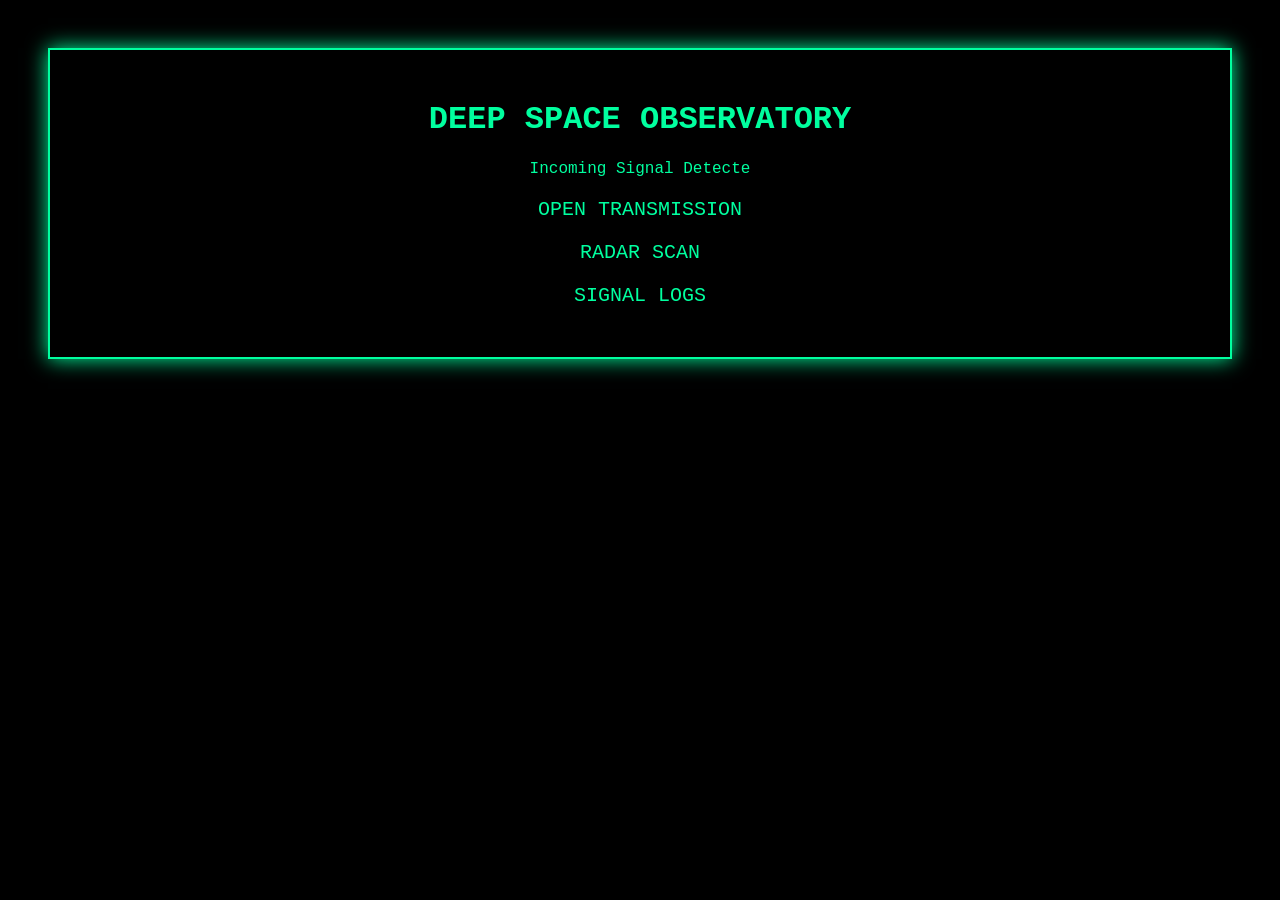
<file: index.html>
<!DOCTYPE html>
<html>
<head>
<title>Lost Signals From Space</title>
<link rel="stylesheet" href="style.css">
</head>

<body>

<div class="terminal">

<h1 class="glitch">DEEP SPACE OBSERVATORY</h1>

<p id="typing"></p>

<div class="menu">
<a href="transmission.html">OPEN TRANSMISSION</a>
<a href="radar.html">RADAR SCAN</a>
<a href="logs.html">SIGNAL LOGS</a>
</div>

</div>

<script src="script.js"></script>

</body>
</html>
</file>
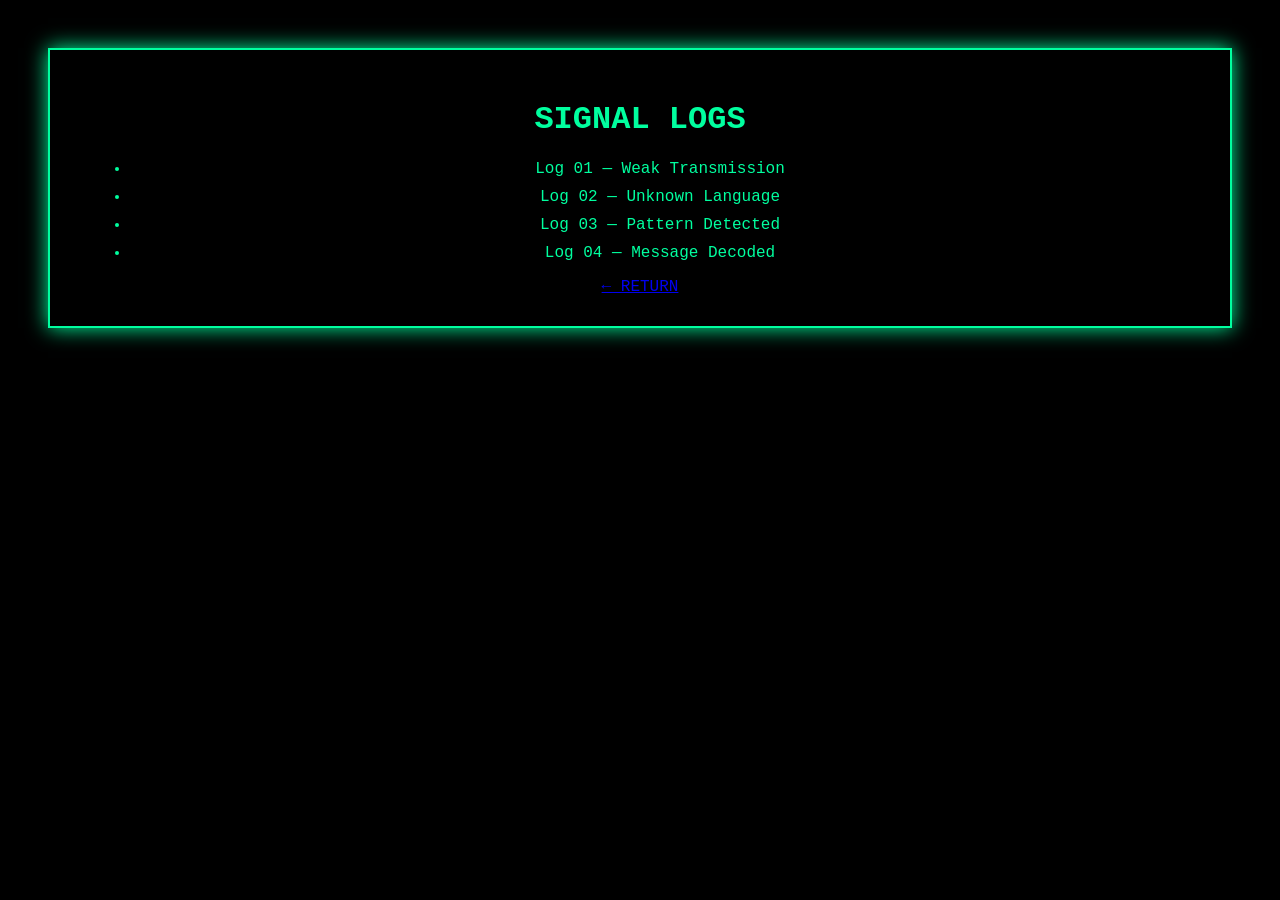
<file: logs.html>
<!DOCTYPE html>
<html>
<head>
<title>Signal Logs</title>
<link rel="stylesheet" href="style.css">
</head>

<body>

<div class="terminal">

<h1>SIGNAL LOGS</h1>

<ul class="logs">

<li onclick="showMessage(1)">Log 01 — Weak Transmission</li>
<li onclick="showMessage(2)">Log 02 — Unknown Language</li>
<li onclick="showMessage(3)">Log 03 — Pattern Detected</li>
<li onclick="showMessage(4)">Log 04 — Message Decoded</li>

</ul>

<p id="logOutput"></p>

<a href="index.html">← RETURN</a>

</div>

<script src="script.js"></script>

</body>
</html>
</file>
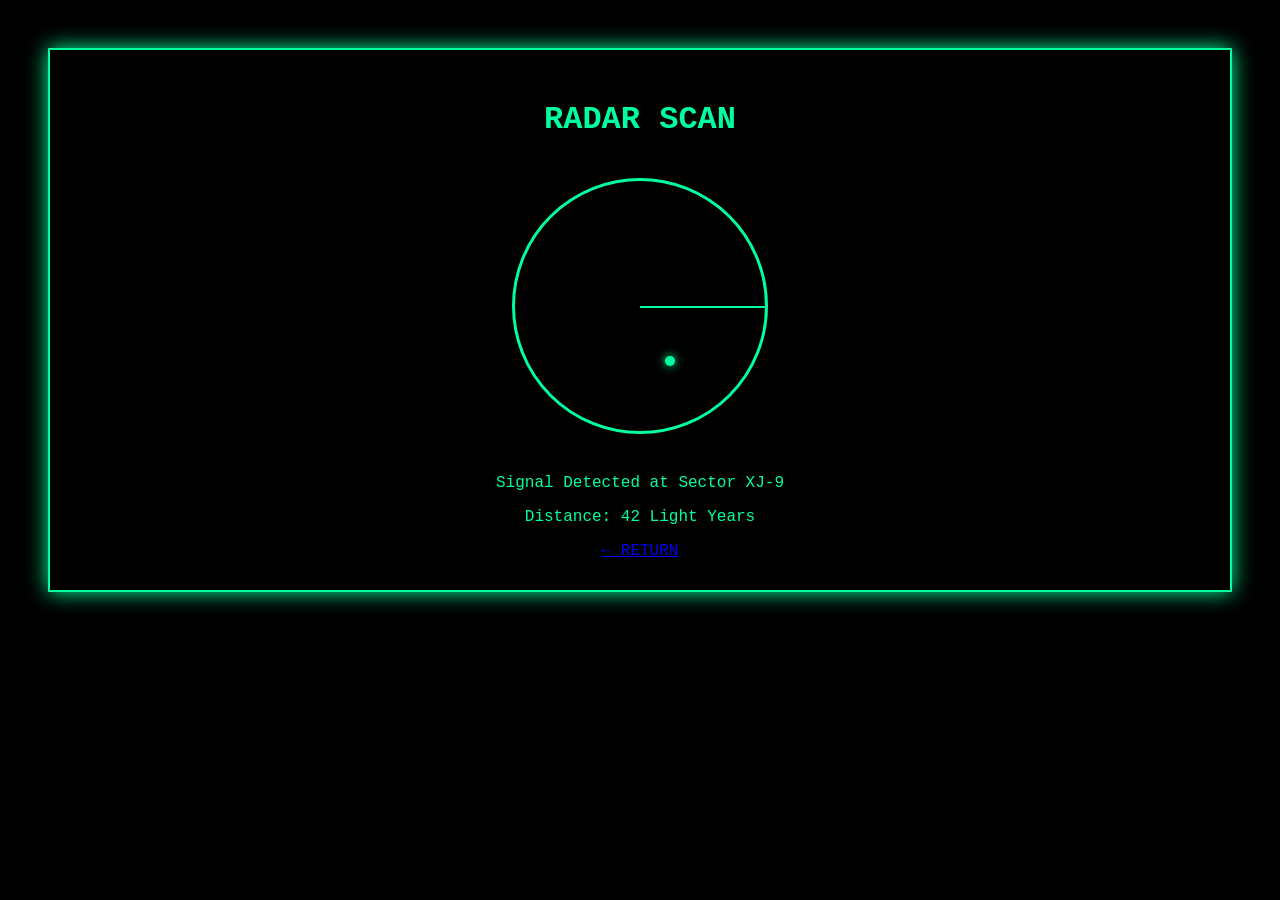
<file: radar.html>
<!DOCTYPE html>
<html>
<head>
<title>Radar</title>
<link rel="stylesheet" href="style.css">
</head>

<body>

<div class="terminal">

<h1>RADAR SCAN</h1>

<div class="radar">
<div class="beam"></div>
<div class="dot"></div>
</div>

<p>Signal Detected at Sector XJ-9</p>
<p>Distance: 42 Light Years</p>

<a href="index.html">← RETURN</a>

</div>

</body>
</html>
</file>
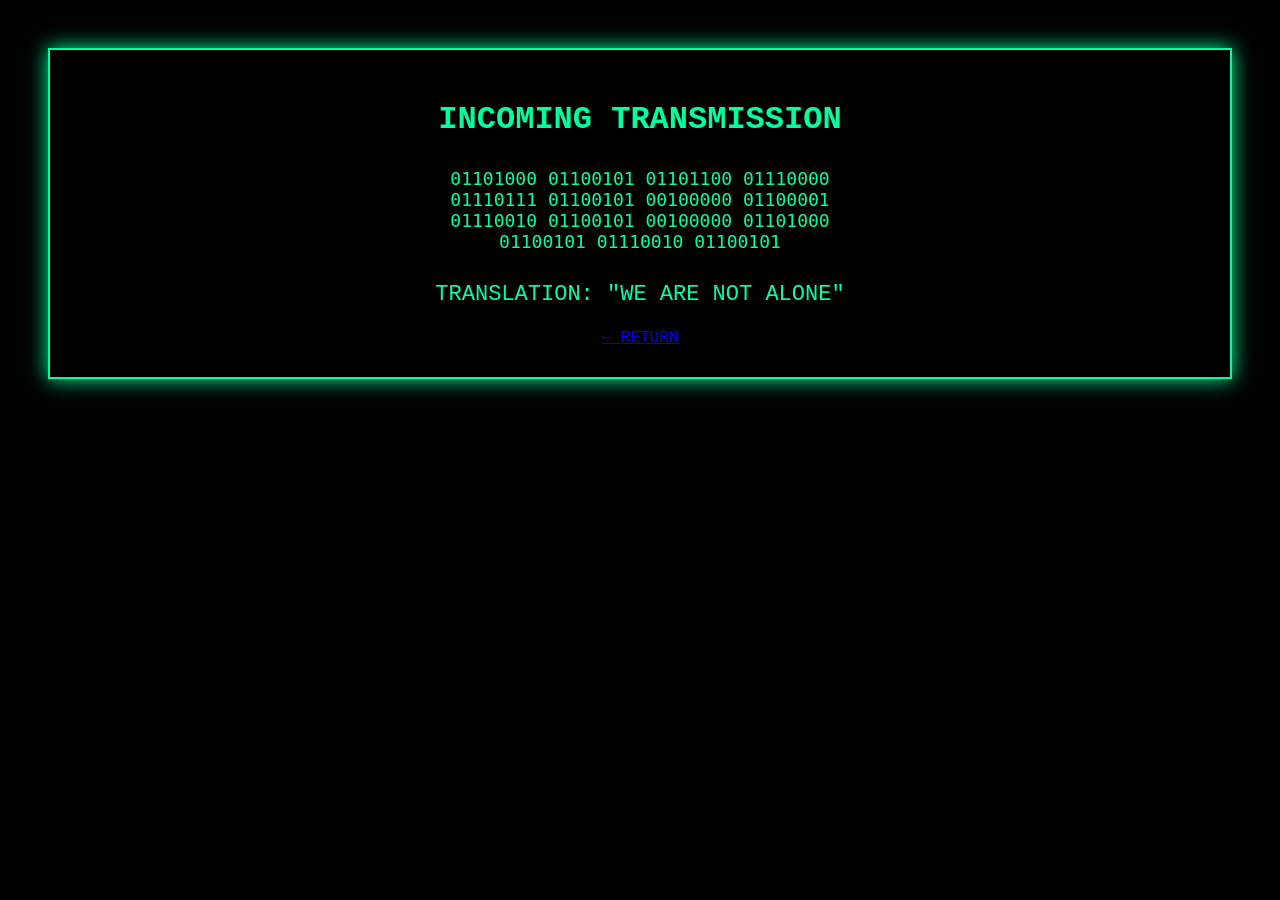
<file: transmission.html>
<!DOCTYPE html>
<html>
<head>
<title>Transmission</title>
<link rel="stylesheet" href="style.css">
</head>

<body>

<div class="terminal">

<h1>INCOMING TRANSMISSION</h1>

<pre class="signal">
01101000 01100101 01101100 01110000
01110111 01100101 00100000 01100001
01110010 01100101 00100000 01101000
01100101 01110010 01100101
</pre>

<p class="decoded">
TRANSLATION: "WE ARE NOT ALONE"
</p>

<a href="index.html">← RETURN</a>

</div>

</body>
</html>
</file>
<file: style.css>
body{
background:black;
color:#00ff9f;
font-family:Courier New, monospace;
text-align:center;
padding:40px;
}

.terminal{
border:2px solid #00ff9f;
padding:30px;
box-shadow:0 0 20px #00ff9f;
}

.menu a{
display:block;
margin:20px;
color:#00ff9f;
text-decoration:none;
font-size:20px;
}

.menu a:hover{
text-shadow:0 0 10px #00ff9f;
}

.glitch{
animation:glitch 1s infinite;
}

@keyframes glitch{
0%{text-shadow:2px 2px red;}
50%{text-shadow:-2px -2px blue;}
100%{text-shadow:2px -2px red;}
}

.signal{
font-size:18px;
margin:30px;
}

.decoded{
font-size:22px;
color:#00ffaa;
}

.logs li{
cursor:pointer;
margin:10px;
}

.logs li:hover{
color:white;
}

/* RADAR */

.radar{
width:250px;
height:250px;
border-radius:50%;
border:3px solid #00ff9f;
margin:40px auto;
position:relative;
overflow:hidden;
}

.beam{
width:50%;
height:2px;
background:#00ff9f;
position:absolute;
top:50%;
left:50%;
transform-origin:left;
animation:spin 3s linear infinite;
}

.dot{
width:10px;
height:10px;
background:#00ff9f;
border-radius:50%;
position:absolute;
top:70%;
left:60%;
box-shadow:0 0 10px #00ff9f;
}

@keyframes spin{
0%{transform:rotate(0deg);}
100%{transform:rotate(360deg);}
}
</file>
